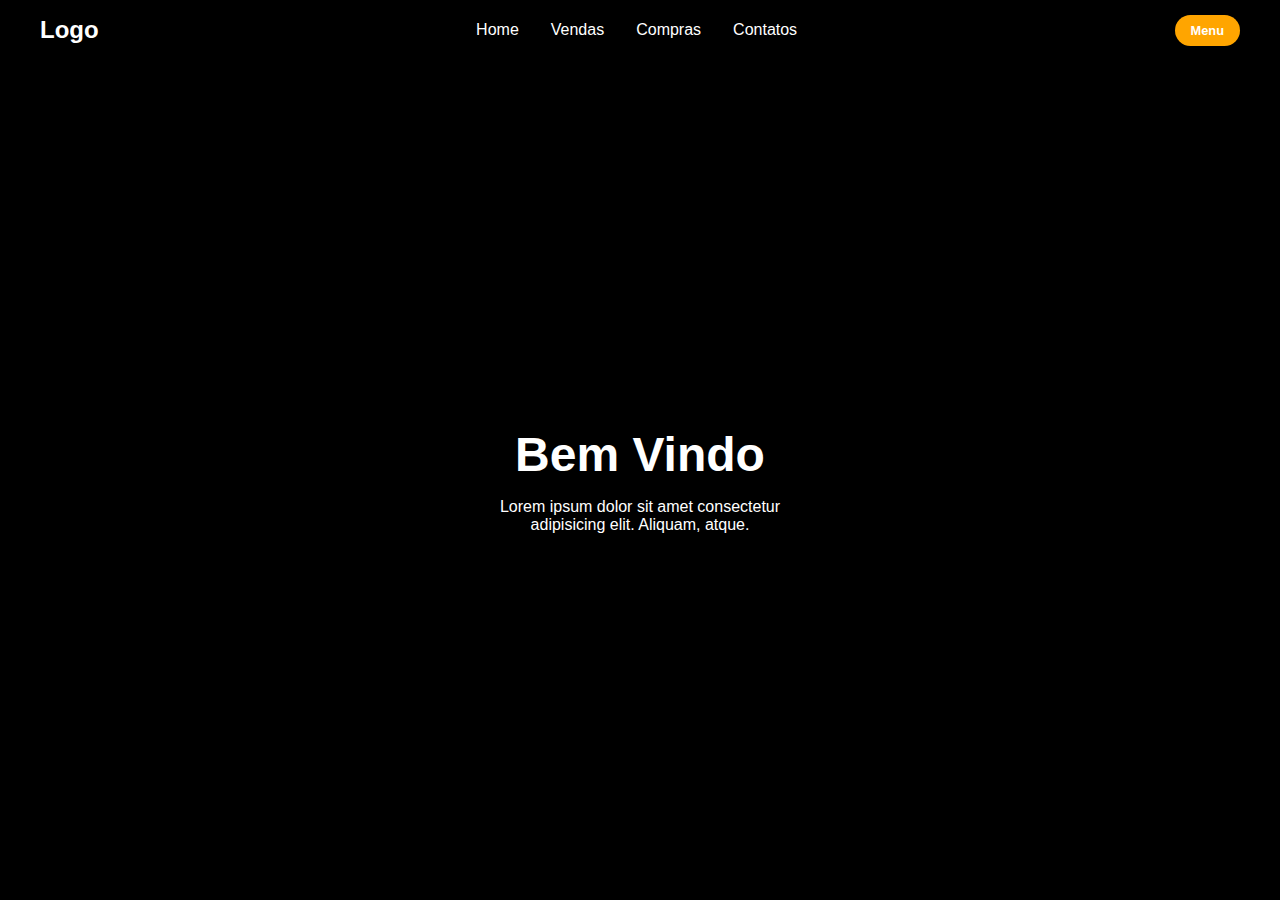
<file: compras.html>
<!DOCTYPE html>
<html lang="en">

<head>
    <meta charset="UTF-8">
    <meta http-equiv="X-UA-Compatible" content="IE=edge">
    <meta name="viewport" content="width=device-width, initial-scale=1.0">
    <link rel="stylesheet" href="https://cdnjs.cloudflare.com/ajax/libs/font-awesome/6.2.1/css/all.min.css"
        integrity="sha512-MV7K8+y+gLIBoVD59lQIYicR65iaqukzvf/nwasF0nqhPay5w/9lJmVM2hMDcnK1OnMGCdVK+iQrJ7lzPJQd1w=="
        crossorigin="anonymous" referrerpolicy="no-referrer" />
    <link rel="stylesheet" href="./src/css/compras.css">
    <title>Compras e Vendas</title>
</head>

<body>
    <header>
        <div class="navbar">
            <div class="logo"><a href="#">Logo</a></div>
            <ul class="links">
                <li><a href="./index.html">Home</a></li>
                <li><a href="./vendas.html">Vendas</a></li>
                <li><a href="./compras.html">Compras</a></li>
                <li><a href="./contatos.html">Contatos</a></li>
            </ul>
            <a href="#" class="action_btn">Menu</a>
            <div class="toggle_btn">
                <i class="fa-solid fa-bars"></i>
            </div>
        </div>

        <div class="dropdown_menu">
            <li><a href="./index.html">Home</a></li>
            <li><a href="./vendas.html">Vendas</a></li>
            <li><a href="./compras.html">Compras</a></li>
            <li><a href="./contatos.html">Contatos</a></li>
            <li><a href="#" class="action_btn">Menu</a></li>
        </div>
    </header>
    <main>
        <section id="hero">
            <h1>Bem Vindo</h1>
            <p>
                Lorem ipsum dolor sit amet consectetur <br />
                adipisicing elit. Aliquam, atque.
            </p>
        </section>
    </main>
    <script src="./src/js/script.js"></script>
</body>

</html>
</file>
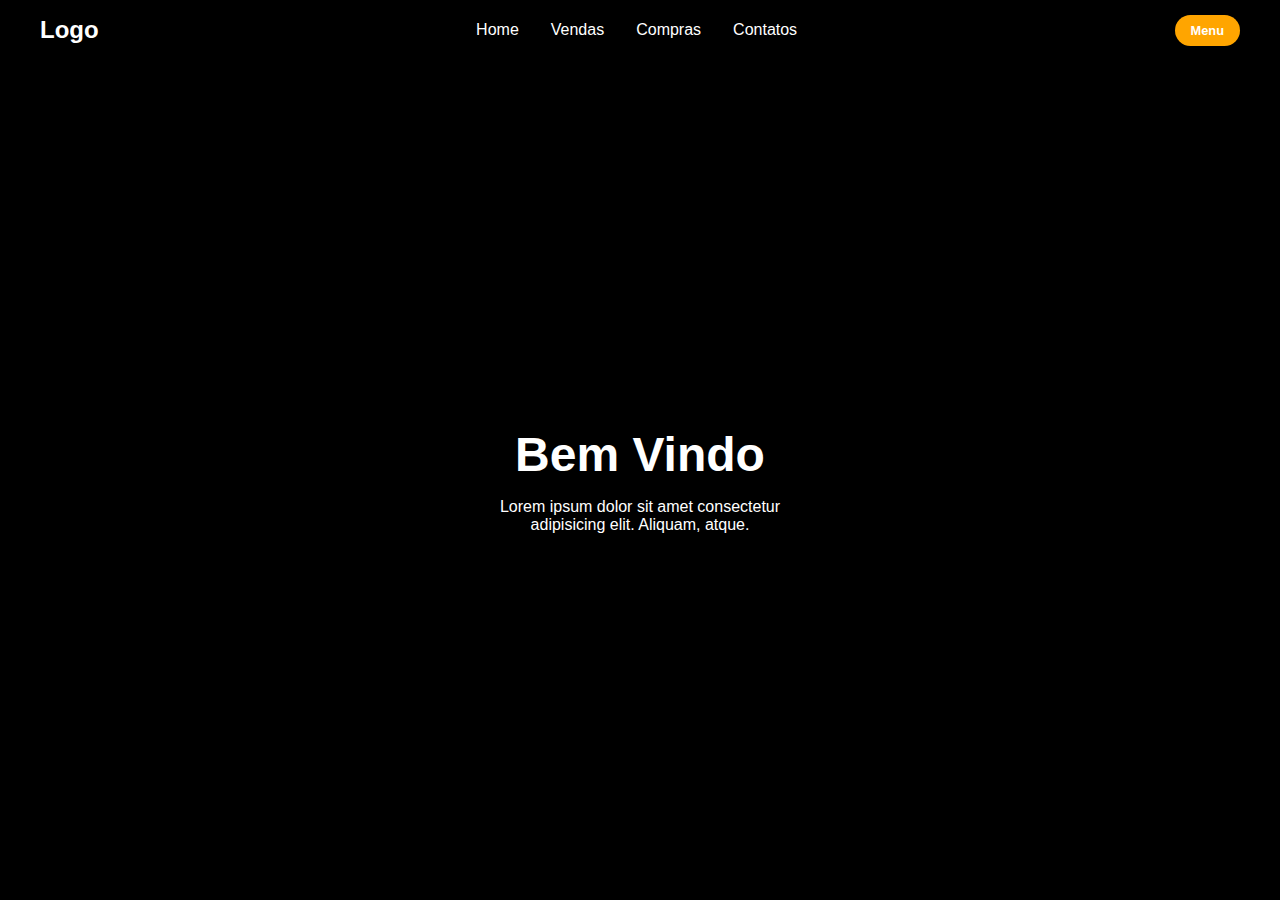
<file: contatos.html>
<!DOCTYPE html>
<html lang="en">

<head>
    <meta charset="UTF-8">
    <meta http-equiv="X-UA-Compatible" content="IE=edge">
    <meta name="viewport" content="width=device-width, initial-scale=1.0">
    <link rel="stylesheet" href="https://cdnjs.cloudflare.com/ajax/libs/font-awesome/6.2.1/css/all.min.css"
        integrity="sha512-MV7K8+y+gLIBoVD59lQIYicR65iaqukzvf/nwasF0nqhPay5w/9lJmVM2hMDcnK1OnMGCdVK+iQrJ7lzPJQd1w=="
        crossorigin="anonymous" referrerpolicy="no-referrer" />
    <link rel="stylesheet" href="./src/css/contatos.css">
    <title>Compras e Vendas</title>
</head>

<body>
    <header>
        <div class="navbar">
            <div class="logo"><a href="#">Logo</a></div>
            <ul class="links">
                <li><a href="./index.html">Home</a></li>
                <li><a href="./vendas.html">Vendas</a></li>
                <li><a href="./compras.html">Compras</a></li>
                <li><a href="./contatos.html">Contatos</a></li>
            </ul>
            <a href="#" class="action_btn">Menu</a>
            <div class="toggle_btn">
                <i class="fa-solid fa-bars"></i>
            </div>
        </div>

        <div class="dropdown_menu">
            <li><a href="./index.html">Home</a></li>
            <li><a href="./vendas.html">Vendas</a></li>
            <li><a href="./compras.html">Compras</a></li>
            <li><a href="./contatos.html">Contatos</a></li>
            <li><a href="#" class="action_btn">Menu</a></li>
        </div>
    </header>
    <main>
        <section id="hero">
            <h1>Bem Vindo</h1>
            <p>
                Lorem ipsum dolor sit amet consectetur <br />
                adipisicing elit. Aliquam, atque.
            </p>
        </section>
    </main>
    <script src="./src/js/script.js"></script>
</body>

</html>
</file>
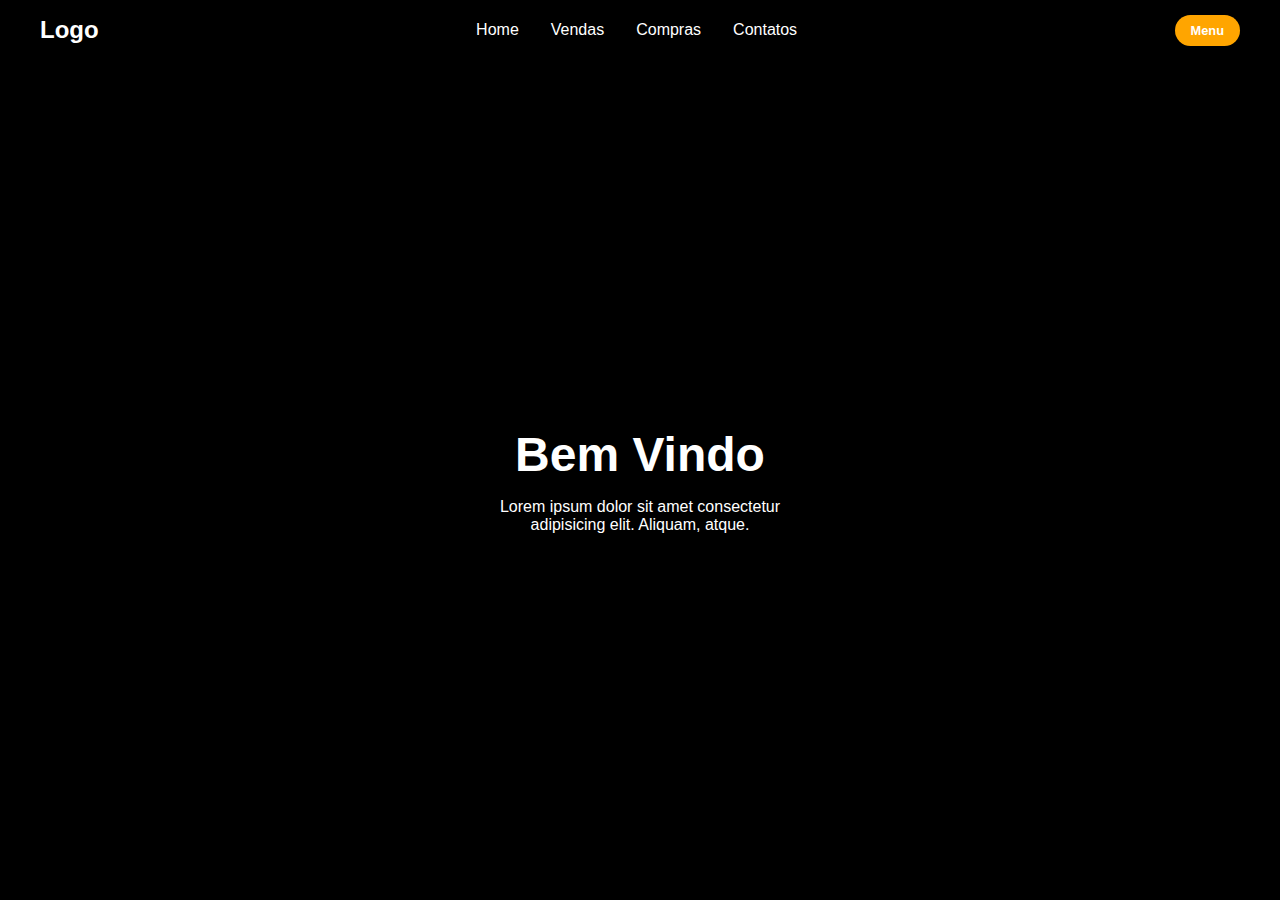
<file: vendas.html>
<!DOCTYPE html>
<html lang="en">

<head>
    <meta charset="UTF-8">
    <meta http-equiv="X-UA-Compatible" content="IE=edge">
    <meta name="viewport" content="width=device-width, initial-scale=1.0">
    <link rel="stylesheet" href="https://cdnjs.cloudflare.com/ajax/libs/font-awesome/6.2.1/css/all.min.css"
        integrity="sha512-MV7K8+y+gLIBoVD59lQIYicR65iaqukzvf/nwasF0nqhPay5w/9lJmVM2hMDcnK1OnMGCdVK+iQrJ7lzPJQd1w=="
        crossorigin="anonymous" referrerpolicy="no-referrer" />
    <link rel="stylesheet" href="./src/css/vendas.css">
    <title>Compras e Vendas</title>
</head>

<body>
    <header>
        <div class="navbar">
            <div class="logo"><a href="#">Logo</a></div>
            <ul class="links">
                <li><a href="./index.html">Home</a></li>
                <li><a href="./vendas.html">Vendas</a></li>
                <li><a href="./compras.html">Compras</a></li>
                <li><a href="./contatos.html">Contatos</a></li>
            </ul>
            <a href="#" class="action_btn">Menu</a>
            <div class="toggle_btn">
                <i class="fa-solid fa-bars"></i>
            </div>
        </div>

        <div class="dropdown_menu">
            <li><a href="./index.html">Home</a></li>
            <li><a href="./vendas.html">Vendas</a></li>
            <li><a href="./compras.html">Compras</a></li>
            <li><a href="./contatos.html">Contatos</a></li>
            <li><a href="#" class="action_btn">Menu</a></li>
        </div>
    </header>
    <main>
        <section id="hero">
            <h1>Bem Vindo</h1>
            <p>
                Lorem ipsum dolor sit amet consectetur <br />
                adipisicing elit. Aliquam, atque.
            </p>
        </section>
    </main>
    <script src="./src/js/script.js"></script>
</body>

</html>
</file>
<file: src/css/compras.css>
*{
    margin: 0;
    padding: 0;
    box-sizing: border-box;
    font-family: 'Open Sans', sans-serif;
}

body{
    height: 100vh;
    background-color: #000;
    background-image: url('https://www.papeiseparede.com.br/7691-thickbox_default/papel-de-parede-paisagem-por-do-sol.jpg.webp');
    background-size: cover;
    background-position: center;
}

li{
    list-style: none;
}

a{
    text-decoration: none;
    color: #fff;
    font-size: 1rem;
}

a:hover{
    color: orange;
}

header{
    position: relative;
    padding: 0 2rem;
}

.navbar{
    width: 100%;
    height: 60px;
    max-width: 1200px;
    margin: 0 auto;
    display: flex;
    align-items: center;
    justify-content: space-between;
}

.navbar .logo a{
    font-size: 1.5rem;
    font-weight: bold;
}

.navbar .links{
    display: flex;
    gap: 2rem;
}

.navbar .toggle_btn{
    color: #fff;
    font-size: 1.5rem;
    cursor: pointer;
    display: none;
}

.action_btn{
    background-color: orange;
    color: #fff;
    padding: 0.5rem 1rem;
    border: none;
    outline: none;
    border-radius: 20px;
    font-size: 0.8rem;
    font-weight: bold;
    cursor: pointer;
    transition: scale 0.2  ease;
}

.action_btn:hover{
    scale: 1.05;
    color: #fff;
}

.action_btn:active{
    scale: 0.95;
}

.dropdown_menu{
    display: none;
    position: absolute;
    right: 2rem;
    top: 60px;
    height: 0;
    width: 300px;
    background: rgba(255, 255, 255, 0.1);
    backdrop-filter: blur(15px);
    border-radius: 10px;
    overflow: hidden;
    transition: height 0.2s cubic-bezier(0.175, 0.885, 0.32, 1.275);
}

.dropdown_menu.open{
    height: 240px;
}

.dropdown_menu li{
    padding: 0.7rem;
    display: flex;
    align-items: center;
    justify-content: center;
}

.dropdown_menu .action_btn{
    width: 100%;
    display: flex;
    justify-content: center;
}

section#hero{
    height: calc(100vh - 60px);
    display: flex;
    flex-direction: column;
    align-items: center;
    justify-content: center;
    text-align: center;
    color: #fff;
}

#hero h1{
    font-size: 3rem;
    margin-bottom: 1rem;
}

@media(max-width: 992px){
    .navbar .links,
    .navbar .action_btn{
        display: none;
    }

    .navbar .toggle_btn{
        display: block;
    }

    .dropdown_menu{
        display: block;
    }


}

@media(max-width: 576px){
    .dropdown_menu{
        left: 2rem;
        width: unset;
    }
}
</file>
<file: src/css/contatos.css>
*{
    margin: 0;
    padding: 0;
    box-sizing: border-box;
    font-family: 'Open Sans', sans-serif;
}

body{
    height: 100vh;
    background-color: #000;
    background-image: url('https://img.freepik.com/fotos-premium/silhueta-de-arvore-contra-o-dramatico-ceu-mal-humorado-gerado-por-ia_24640-87684.jpg?w=360');
    background-size: cover;
    background-position: center;
}

li{
    list-style: none;
}

a{
    text-decoration: none;
    color: #fff;
    font-size: 1rem;
}

a:hover{
    color: orange;
}

header{
    position: relative;
    padding: 0 2rem;
}

.navbar{
    width: 100%;
    height: 60px;
    max-width: 1200px;
    margin: 0 auto;
    display: flex;
    align-items: center;
    justify-content: space-between;
}

.navbar .logo a{
    font-size: 1.5rem;
    font-weight: bold;
}

.navbar .links{
    display: flex;
    gap: 2rem;
}

.navbar .toggle_btn{
    color: #fff;
    font-size: 1.5rem;
    cursor: pointer;
    display: none;
}

.action_btn{
    background-color: orange;
    color: #fff;
    padding: 0.5rem 1rem;
    border: none;
    outline: none;
    border-radius: 20px;
    font-size: 0.8rem;
    font-weight: bold;
    cursor: pointer;
    transition: scale 0.2  ease;
}

.action_btn:hover{
    scale: 1.05;
    color: #fff;
}

.action_btn:active{
    scale: 0.95;
}

.dropdown_menu{
    display: none;
    position: absolute;
    right: 2rem;
    top: 60px;
    height: 0;
    width: 300px;
    background: rgba(255, 255, 255, 0.1);
    backdrop-filter: blur(15px);
    border-radius: 10px;
    overflow: hidden;
    transition: height 0.2s cubic-bezier(0.175, 0.885, 0.32, 1.275);
}

.dropdown_menu.open{
    height: 240px;
}

.dropdown_menu li{
    padding: 0.7rem;
    display: flex;
    align-items: center;
    justify-content: center;
}

.dropdown_menu .action_btn{
    width: 100%;
    display: flex;
    justify-content: center;
}

section#hero{
    height: calc(100vh - 60px);
    display: flex;
    flex-direction: column;
    align-items: center;
    justify-content: center;
    text-align: center;
    color: #fff;
}

#hero h1{
    font-size: 3rem;
    margin-bottom: 1rem;
}


@media(max-width: 992px){
    .navbar .links,
    .navbar .action_btn{
        display: none;
    }

    .navbar .toggle_btn{
        display: block;
    }

    .dropdown_menu{
        display: block;
    }


}

@media(max-width: 576px){
    .dropdown_menu{
        left: 2rem;
        width: unset;
    }
}
</file>
<file: src/css/vendas.css>
*{
    margin: 0;
    padding: 0;
    box-sizing: border-box;
    font-family: 'Open Sans', sans-serif;
}

body{
    height: 100vh;
    background-color: #000;
    background-image: url('https://cdn.pixabay.com/photo/2020/02/05/18/53/sunset-4822033_640.jpg');
    background-size: cover;
    background-position: center;
}

li{
    list-style: none;
}

a{
    text-decoration: none;
    color: #fff;
    font-size: 1rem;
}

a:hover{
    color: orange;
}

header{
    position: relative;
    padding: 0 2rem;
}

.navbar{
    width: 100%;
    height: 60px;
    max-width: 1200px;
    margin: 0 auto;
    display: flex;
    align-items: center;
    justify-content: space-between;
}

.navbar .logo a{
    font-size: 1.5rem;
    font-weight: bold;
}

.navbar .links{
    display: flex;
    gap: 2rem;
}

.navbar .toggle_btn{
    color: #fff;
    font-size: 1.5rem;
    cursor: pointer;
    display: none;
}

.action_btn{
    background-color: orange;
    color: #fff;
    padding: 0.5rem 1rem;
    border: none;
    outline: none;
    border-radius: 20px;
    font-size: 0.8rem;
    font-weight: bold;
    cursor: pointer;
    transition: scale 0.2  ease;
}

.action_btn:hover{
    scale: 1.05;
    color: #fff;
}

.action_btn:active{
    scale: 0.95;
}

.dropdown_menu{
    display: none;
    position: absolute;
    right: 2rem;
    top: 60px;
    height: 0;
    width: 300px;
    background: rgba(255, 255, 255, 0.1);
    backdrop-filter: blur(15px);
    border-radius: 10px;
    overflow: hidden;
    transition: height 0.2s cubic-bezier(0.175, 0.885, 0.32, 1.275);
}

.dropdown_menu.open{
    height: 240px;
}

.dropdown_menu li{
    padding: 0.7rem;
    display: flex;
    align-items: center;
    justify-content: center;
}

.dropdown_menu .action_btn{
    width: 100%;
    display: flex;
    justify-content: center;
}

section#hero{
    height: calc(100vh - 60px);
    display: flex;
    flex-direction: column;
    align-items: center;
    justify-content: center;
    text-align: center;
    color: #fff;
}

#hero h1{
    font-size: 3rem;
    margin-bottom: 1rem;
}

@media(max-width: 992px){
    .navbar .links,
    .navbar .action_btn{
        display: none;
    }

    .navbar .toggle_btn{
        display: block;
    }

    .dropdown_menu{
        display: block;
    }


}

@media(max-width: 576px){
    .dropdown_menu{
        left: 2rem;
        width: unset;
    }
}
</file>
